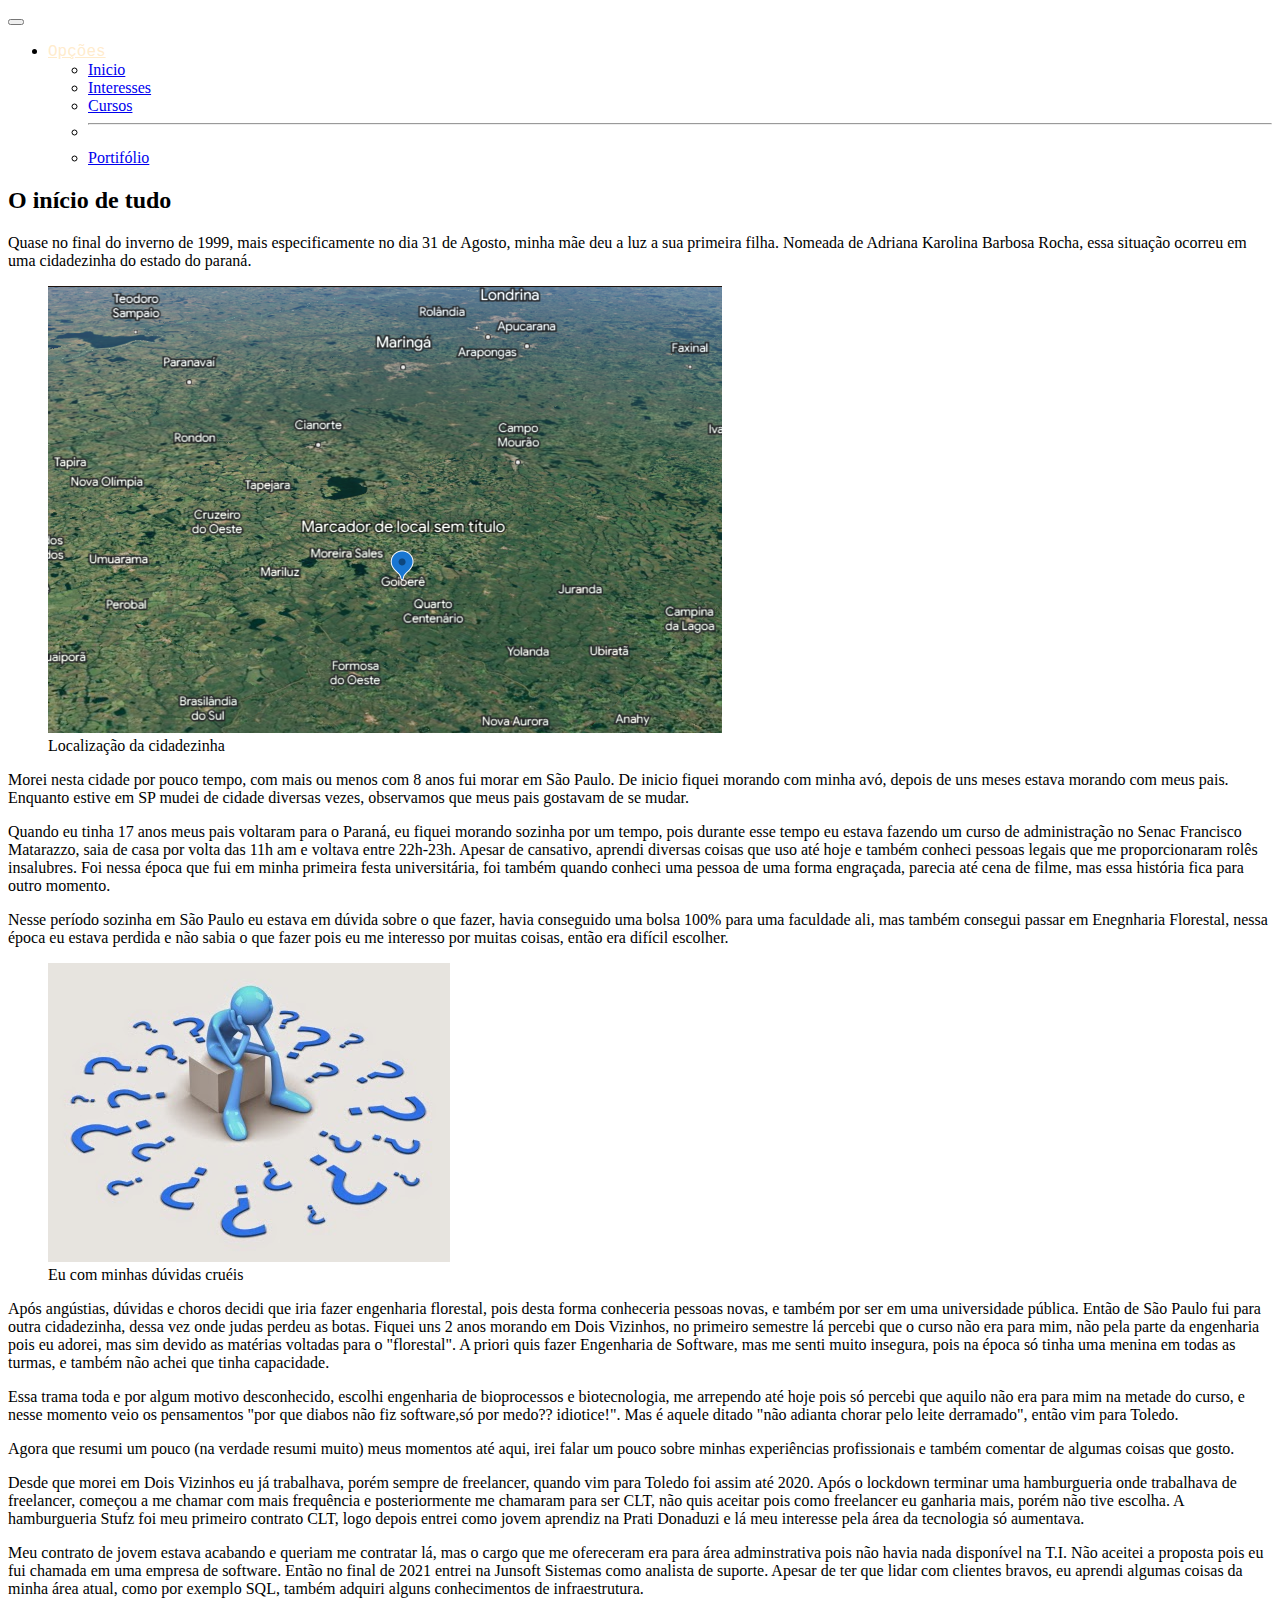
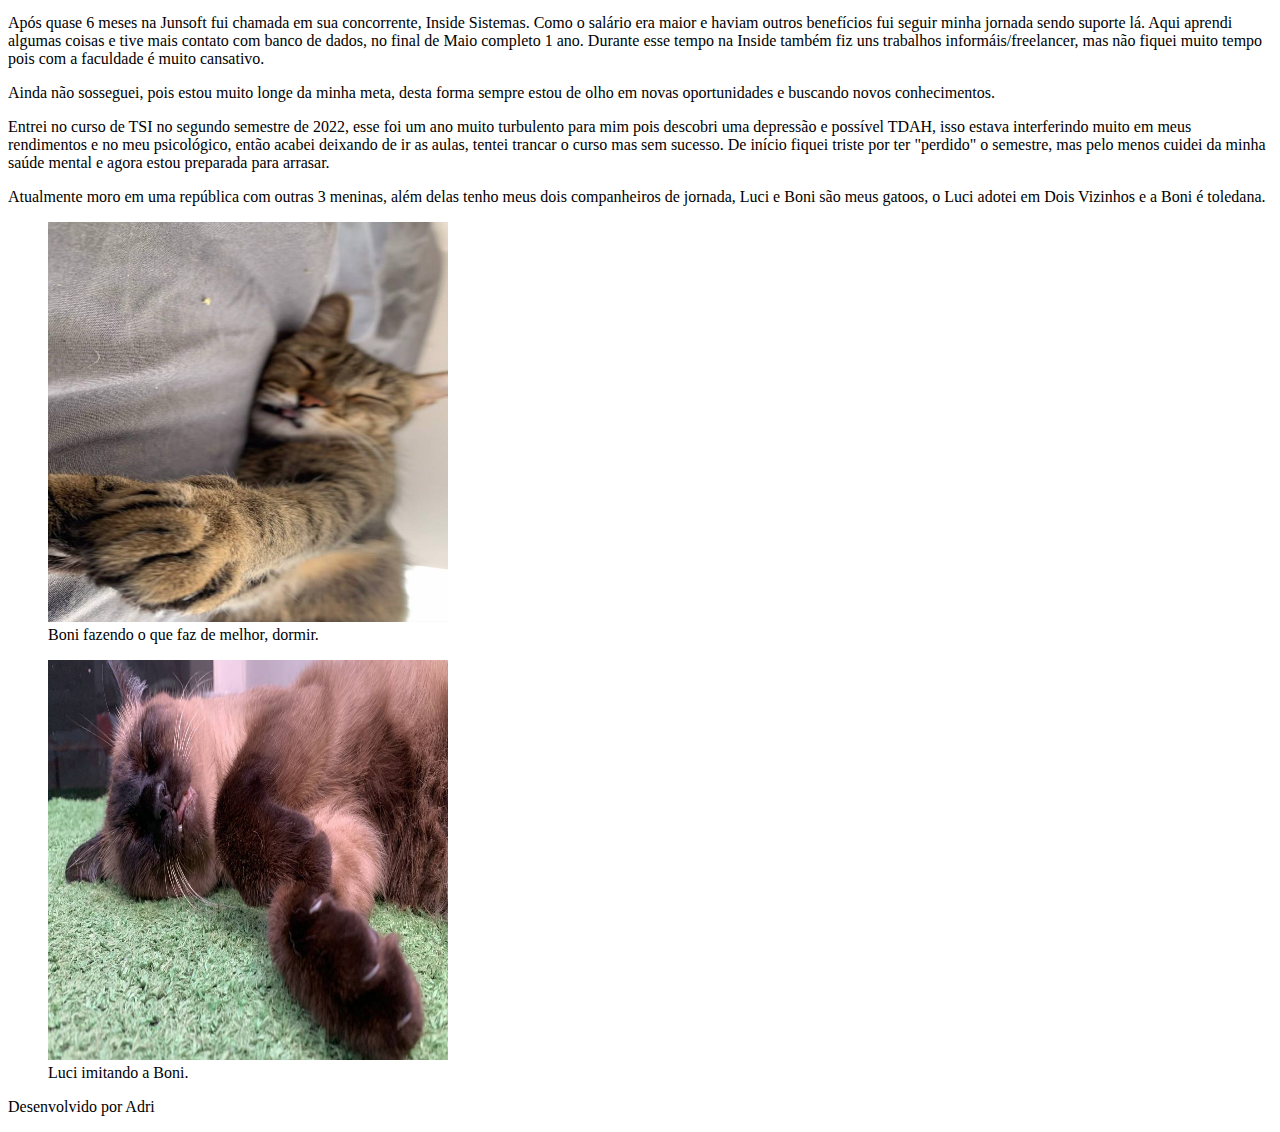
<file: index.html>
<!DOCTYPE html>
<html lang="pt-BR">
<head>
    <meta charset="UTF-8">
    <meta http-equiv="X-UA-Compatible" content="IE=edge">
    <meta name="viewport" content="width=device-width, initial-scale=1.0">
    <link href="https://cdn.jsdelivr.net/npm/bootstrap@5.3.0-alpha3/dist/css/bootstrap.min.css" rel="stylesheet" integrity="sha384-KK94CHFLLe+nY2dmCWGMq91rCGa5gtU4mk92HdvYe+M/SXH301p5ILy+dN9+nJOZ" crossorigin="anonymous">
    <link rel="stylesheet" href="style.css">
    <title>Inicio</title>
</head>

<body>
    <header class="container-fluid p-2 bg-dark text-center"> 
        
        <nav class="navbar navbar-expand-lg p-2 bg-black-50">
            <div class="container-fluid">
              <button class="navbar-toggler" type="button" data-bs-toggle="collapse" data-bs-target="#navbarSupportedContent" aria-controls="navbarSupportedContent" aria-expanded="false" aria-label="Toggle navigation">
                <span class="navbar-toggler-icon"></span>
              </button>
              <div class="collapse navbar-collapse justify-content-end" id="navbarSupportedContent">
                <ul class="navbar-nav">  
                  <li class="nav-item dropdown">
                    <a class="nav-link dropdown-toggle" href="#" role="button" data-bs-toggle="dropdown" aria-expanded="false">
                     Opções 
                    </a>
                    <ul class="dropdown-menu">
                      <li><a class="dropdown-item" href="index.html"target="_blank">Inicio</a></li>
                      <li><a class="dropdown-item" href="interesses.html"target="_blank">Interesses</a></li>
                      <li><a class="dropdown-item" href="cursos.html"target="_blank">Cursos</a></li>
                      <li><hr class="dropdown-divider"></li>
                      <li><a class="dropdown-item" href="port.html"target="_blank">Portifólio</a></li>
                    </ul>
                  </li>
                </ul>
              </div>
            </div>
          </nav>
    </header>
    
    <section class="container-fluid bg-light">
        <h2 class="text-center">O início de tudo</h2>
        <p>
            Quase no final do inverno de 1999, mais especificamente no dia 31 de Agosto, minha mãe deu a luz a sua primeira filha. Nomeada de Adriana Karolina Barbosa Rocha, essa situação ocorreu em uma cidadezinha do estado do paraná.
        </p>
        <div class="row">
        <figure class="col text-center">
        <img src="loc.png"  alt="Goioerê-PR">
        <figcaption>Localização da cidadezinha</figcaption>
    </figure>
    </div> 

    <p>Morei nesta cidade por pouco tempo, com mais ou menos com 8 anos fui morar em São Paulo. De inicio fiquei morando com minha avó, depois de uns meses estava morando com meus pais. Enquanto estive em SP mudei de cidade diversas vezes, observamos que meus pais gostavam de se mudar.</p>
    <p> Quando eu tinha 17 anos meus pais voltaram para o Paraná, eu fiquei morando sozinha por um tempo, pois durante esse tempo eu estava fazendo um curso  de administração no Senac Francisco Matarazzo, saia de casa por volta das 11h am e voltava entre 22h-23h. Apesar de cansativo, aprendi diversas coisas que uso até hoje e também conheci pessoas legais que me proporcionaram rolês insalubres. Foi nessa época que fui em minha primeira festa universitária, foi também quando conheci uma pessoa de uma forma engraçada, parecia até cena de filme, mas essa história fica para outro momento.</p>
    <p>Nesse período sozinha em São Paulo eu estava em dúvida sobre o que fazer, havia conseguido uma bolsa 100% para uma faculdade ali, mas também consegui passar em Enegnharia Florestal, nessa época eu estava perdida e não sabia o que fazer pois eu me interesso por muitas coisas, então era difícil escolher. </p>
    <div class="row">
      <figure class="col text-center">
        <img src="duvida.jpg" alt="Dúvida Cruel"> 
        <figcaption>Eu com minhas dúvidas cruéis</figcaption>
      </figure>
      </div>
    
      <p>Após angústias, dúvidas e choros decidi que iria fazer engenharia florestal, pois desta forma conheceria pessoas novas, e também por ser em uma universidade pública. Então de São Paulo fui para outra cidadezinha, dessa vez onde judas perdeu as botas. Fiquei uns 2 anos morando em Dois Vizinhos, no primeiro semestre lá percebi que o curso não era para mim, não pela parte da engenharia pois eu adorei, mas sim devido as matérias voltadas para o "florestal". A priori quis fazer Engenharia de Software, mas me senti muito insegura, pois na época só tinha uma menina em todas as turmas, e também não achei que tinha capacidade.</p>
      <p>Essa trama toda e por algum motivo desconhecido, escolhi engenharia de bioprocessos e biotecnologia, me arrependo até hoje pois só percebi que aquilo não era para mim na metade do curso, e nesse momento veio os pensamentos "por que diabos não fiz software,só por medo?? idiotice!". Mas é aquele ditado "não adianta chorar pelo leite derramado", então vim para Toledo.</p>
      <p>Agora que resumi um pouco &#40;na verdade resumi muito&#41; meus momentos até aqui, irei falar um pouco sobre minhas experiências profissionais e também comentar de algumas coisas que gosto.</p>
      <p>Desde que morei em Dois Vizinhos eu já trabalhava, porém sempre de freelancer, quando vim para Toledo foi assim até 2020. Após o lockdown terminar uma hamburgueria onde trabalhava de freelancer, começou a me chamar com mais frequência e posteriormente me chamaram para ser CLT, não quis aceitar pois como freelancer eu ganharia mais, porém não tive escolha. A hamburgueria Stufz foi meu primeiro contrato CLT, logo depois entrei como jovem aprendiz na Prati Donaduzi e lá meu interesse pela área da tecnologia só aumentava.</p>
      <p>Meu contrato de jovem estava acabando e queriam me contratar lá, mas o cargo que me ofereceram era para área adminstrativa pois não havia nada disponível na T.I. Não aceitei a proposta pois eu fui chamada em uma empresa de software. Então no final de 2021 entrei na Junsoft Sistemas como analista de suporte. Apesar de ter que lidar com clientes bravos, eu aprendi algumas coisas da minha área atual, como por exemplo SQL, também adquiri alguns conhecimentos de infraestrutura.</p>
      <p>Após quase 6 meses na Junsoft fui chamada em sua concorrente, Inside Sistemas. Como o salário era maior e haviam outros benefícios fui seguir minha jornada sendo suporte lá. Aqui aprendi algumas coisas e tive mais contato com banco de dados, no final de Maio completo 1 ano. Durante esse tempo na Inside também fiz uns trabalhos informáis/freelancer, mas não fiquei muito tempo pois com a faculdade é muito cansativo.</p>
      <p>Ainda não sosseguei, pois estou muito longe da minha meta, desta forma sempre estou de olho em novas oportunidades e buscando novos conhecimentos.</p>
      <p>Entrei no curso de TSI no segundo semestre de 2022, esse foi um ano muito turbulento para mim pois descobri uma depressão e possível TDAH, isso estava interferindo muito em meus rendimentos e no meu psicológico, então acabei deixando de ir as aulas, tentei trancar o curso mas sem sucesso. De início fiquei triste por ter &#34;perdido&#34; o semestre, mas pelo menos cuidei da minha saúde mental e agora estou preparada para arrasar.</p>
      <p>Atualmente moro em uma república com outras 3 meninas, além delas tenho meus dois companheiros de jornada, Luci e Boni são meus gatoos, o Luci adotei em Dois Vizinhos e a Boni é toledana.</p>

      <div class="row">
        <figure class="col text-center">
          <img src="bonidebonita.jpg" alt="Boni" width="400" height="400"> 
          <figcaption>Boni fazendo o que faz de melhor, dormir.</figcaption>
        </figure>
        </div>

        <div class="row">
          <figure class="col text-center">
            <img src="luci.jpg" alt="Luci" width="400" height="400"> 
            <figcaption>Luci imitando a Boni.</figcaption>
          </figure>
          </div>
          
    
    
   <footer class="container-fluid bg-white"> 
   <p> Desenvolvido por Adri</p>
   </footer>

   <script src="https://cdn.jsdelivr.net/npm/bootstrap@5.3.0-alpha3/dist/js/bootstrap.bundle.min.js" integrity="sha384-ENjdO4Dr2bkBIFxQpeoTz1HIcje39Wm4jDKdf19U8gI4ddQ3GYNS7NTKfAdVQSZe" crossorigin="anonymous">
</script>

</body>
</html>
</file>
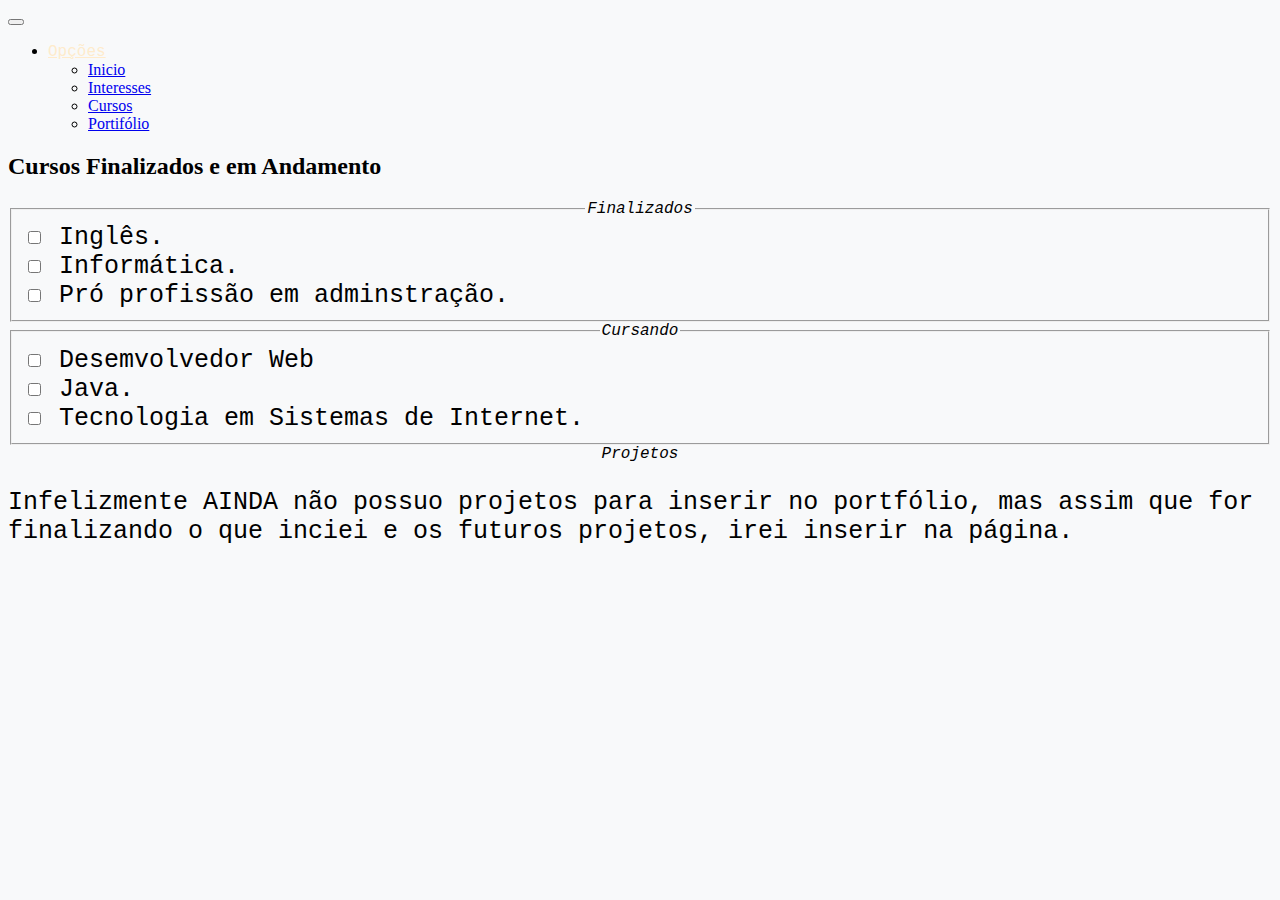
<file: cursos.html>
<!DOCTYPE html>
<html lang="pt-BR">
<head>
    <meta charset="UTF-8">
    <meta http-equiv="X-UA-Compatible" content="IE=edge">
    <meta name="viewport" content="width=device-width, initial-scale=1.0">
    <link href="https://cdn.jsdelivr.net/npm/bootstrap@5.3.0-alpha3/dist/css/bootstrap.min.css" rel="stylesheet" integrity="sha384-KK94CHFLLe+nY2dmCWGMq91rCGa5gtU4mk92HdvYe+M/SXH301p5ILy+dN9+nJOZ" crossorigin="anonymous">
    <link rel="stylesheet" href="style3.css">
    <title>Cursos</title>
</head>

<body>
    <header class="container-fluid p-2 bg-dark text-center"> 
        
        <nav class="navbar navbar-expand-lg p-2 bg-black-50">
            <div class="container-fluid">
              <button class="navbar-toggler" type="button" data-bs-toggle="collapse" data-bs-target="#navbarSupportedContent" aria-controls="navbarSupportedContent" aria-expanded="false" aria-label="Toggle navigation">
                <span class="navbar-toggler-icon"></span>
              </button>
              <div class="collapse navbar-collapse justify-content-end" id="navbarSupportedContent">
                <ul class="navbar-nav">  
                  <li class="nav-item dropdown">
                    <a class="nav-link dropdown-toggle" href="#" role="button" data-bs-toggle="dropdown" aria-expanded="false">
                     Opções 
                    </a>
                    <ul class="dropdown-menu">
                      <li><a class="dropdown-item" href="index.html"target="_blank">Inicio</a></li>
                      <li><a class="dropdown-item" href="interesses.html"target="_blank">Interesses</a></li>
                      <li><a class="dropdown-item" href="cursos.html"target="_blank">Cursos</a></li>
                      <li><a class="dropdown-item" href="port.html"target="_blank">Portifólio</a></li>
                    </ul>
                  </li>
                </ul>
              </div>
            </div>
          </nav>
    </header>
    
    <section class="container-fluid bg-light">
        <h2 class="text-center">Cursos Finalizados e em Andamento</h2>
 
        <fieldset>
          <legend>Finalizados</legend>
          <div class="form-check">
              <input type="checkbox" class="form-check-input" name="cursos" value="cursos" id="cursos">
              <label class="form-check-label" for="cursos"> Inglês.
              </label>  
          </div>

          <div class="form-check">
            <input type="checkbox" class="form-check-input" name="informatica" value="informatica" id="informatica">
            <label class="form-check-label" for="informatica"> Informática.
            </label>  
        </div>

        <div class="form-check">
          <input type="checkbox" class="form-check-input" name="senac" value="senac" id="senac">
          <label class="form-check-label" for="senac"> Pró profissão em adminstração.
          </label>  
      </div>
    </fieldset>

    <fieldset>
        <legend>Cursando</legend>
      <div class="form-check">
        <input type="checkbox" class="form-check-input" name="informatica" value="informatica" id="informatica">
        <label class="form-check-label" for="informatica"> Desemvolvedor Web
        </label>
    </div>  

    <div class="form-check">
        <input type="checkbox" class="form-check-input" name="informatica" value="informatica" id="informatica">
        <label class="form-check-label" for="informatica"> Java.
        </label>
    </div>  

    <div class="form-check">
        <input type="checkbox" class="form-check-input" name="informatica" value="informatica" id="informatica">
        <label class="form-check-label" for="informatica"> Tecnologia em Sistemas de Internet.
        </label>
    </div>  
      </fieldset>
    
      <legend>Projetos</legend>
      <p>
      Infelizmente AINDA não possuo projetos para inserir no portfólio, mas assim que for finalizando o que inciei e os futuros projetos, irei inserir na página. </p>

   <script src="https://cdn.jsdelivr.net/npm/bootstrap@5.3.0-alpha3/dist/js/bootstrap.bundle.min.js" integrity="sha384-ENjdO4Dr2bkBIFxQpeoTz1HIcje39Wm4jDKdf19U8gI4ddQ3GYNS7NTKfAdVQSZe" crossorigin="anonymous">
</script>

</body>
</html>
</file>
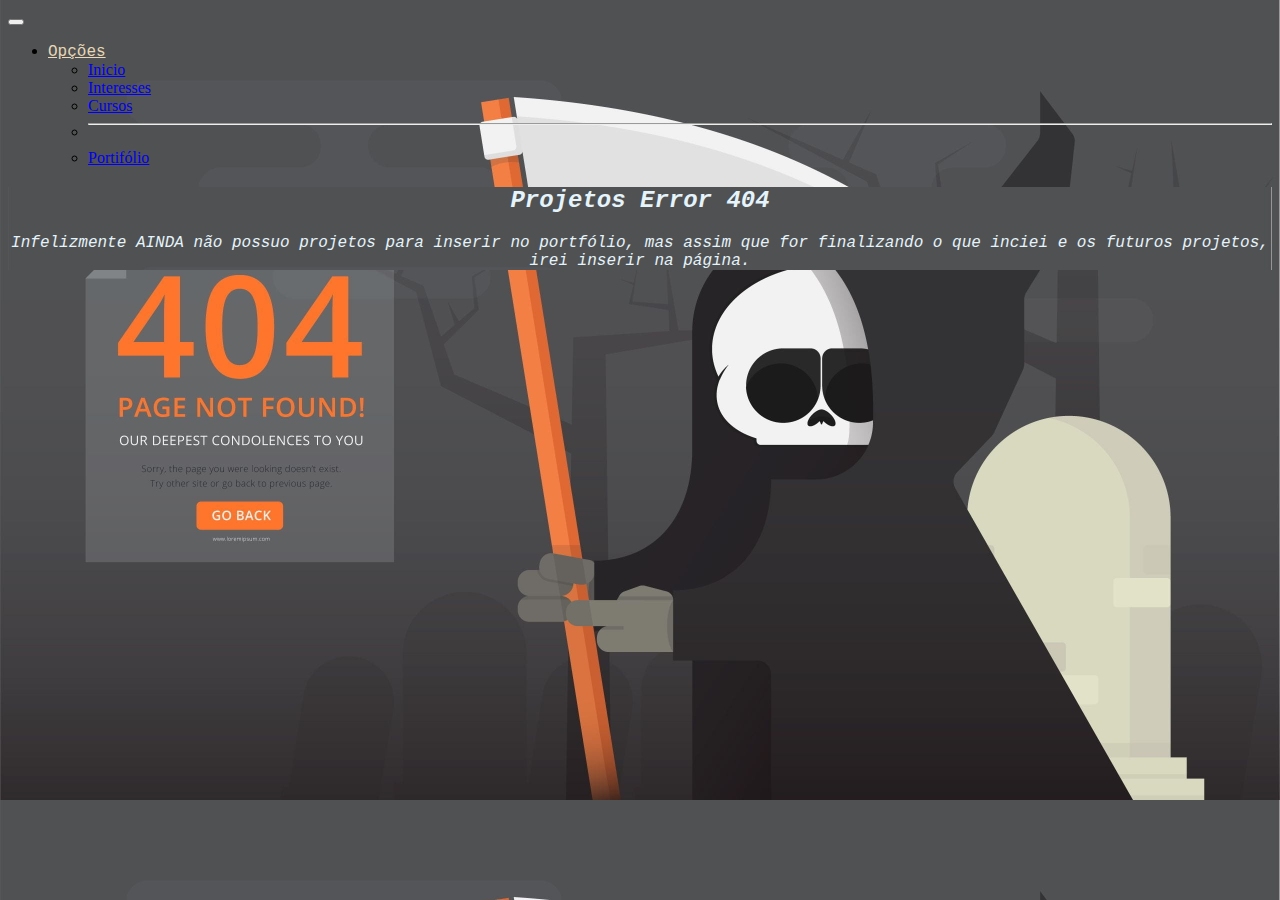
<file: port.html>
<!DOCTYPE html>
<html lang="pt-BR">
<head>
    <meta charset="UTF-8">
    <meta http-equiv="X-UA-Compatible" content="IE=edge">
    <meta name="viewport" content="width=device-width, initial-scale=1.0">
    <link href="https://cdn.jsdelivr.net/npm/bootstrap@5.3.0-alpha3/dist/css/bootstrap.min.css" rel="stylesheet" integrity="sha384-KK94CHFLLe+nY2dmCWGMq91rCGa5gtU4mk92HdvYe+M/SXH301p5ILy+dN9+nJOZ" crossorigin="anonymous">
    <link rel="stylesheet" href="style4.css">
    <title>Error 404</title>
</head>

<body>
    <header class="container-fluid p-2 bg-dark text-center"> 
        
        <nav class="navbar navbar-expand-lg p-2 bg-black-50">
            <div class="container-fluid">
              <button class="navbar-toggler" type="button" data-bs-toggle="collapse" data-bs-target="#navbarSupportedContent" aria-controls="navbarSupportedContent" aria-expanded="false" aria-label="Toggle navigation">
                <span class="navbar-toggler-icon"></span>
              </button>
              <div class="collapse navbar-collapse justify-content-end" id="navbarSupportedContent">
                <ul class="navbar-nav">  
                  <li class="nav-item dropdown">
                    <a class="nav-link dropdown-toggle" href="#" role="button" data-bs-toggle="dropdown" aria-expanded="false">
                     Opções 
                    </a>
                    <ul class="dropdown-menu">
                      <li><a class="dropdown-item" href="index.html"target="_blank">Inicio</a></li>
                      <li><a class="dropdown-item" href="interesses.html"target="_blank">Interesses</a></li>
                      <li><a class="dropdown-item" href="cursos.html"target="_blank">Cursos</a></li>
                      <li><hr class="dropdown-divider"></li>
                      <li><a class="dropdown-item" href="port.html"target="_blank">Portifólio</a></li>
                    </ul>
                  </li>
                </ul>
              </div>
            </div>
          </nav>
    </header>

    <section class="container-fluid bg-light">
        <h2 class="text-center">Projetos Error 404</h2>
        
        
      <p>
      Infelizmente AINDA não possuo projetos para inserir no portfólio, mas assim que for finalizando o que inciei e os futuros projetos, irei inserir na página. </p>


    <script src="https://cdn.jsdelivr.net/npm/bootstrap@5.3.0-alpha3/dist/js/bootstrap.bundle.min.js" integrity="sha384-ENjdO4Dr2bkBIFxQpeoTz1HIcje39Wm4jDKdf19U8gI4ddQ3GYNS7NTKfAdVQSZe" crossorigin="anonymous">
    </script>
</file>
<file: style.css>
.navbar-nav >  li > a {
    color: #ffe9c5e3;
    font-family: 'Courier New', Courier, monospace;
  }
</file>
<file: style3.css>
.navbar-nav >  li > a {
    color: #ffe9c5e3;
    font-family: 'Courier New', Courier, monospace;
  }

  legend {
    text-align: center;
    font-style: oblique;
    font-family: 'Courier New', Courier, monospace;
  }

 
.form-check, p {
    font-size: 25px;
    font-family: 'Courier New', Courier, monospace;
}

body {
  background-color: #f8f9fa;
}
</file>
<file: style4.css>
.navbar-nav >  li > a {
    color: #ffe9c5e3;
    font-family: 'Courier New', Courier, monospace;
}

    p, h2 {
        text-align: center;
        font-style: oblique;
        font-family: 'Courier New', Courier, monospace;
        color: #e5f3fa;
    }
    
    body, section {
        background-image: url(error.jpg) ;
        background-size: cover;
        height:90 px;
    }
</file>
